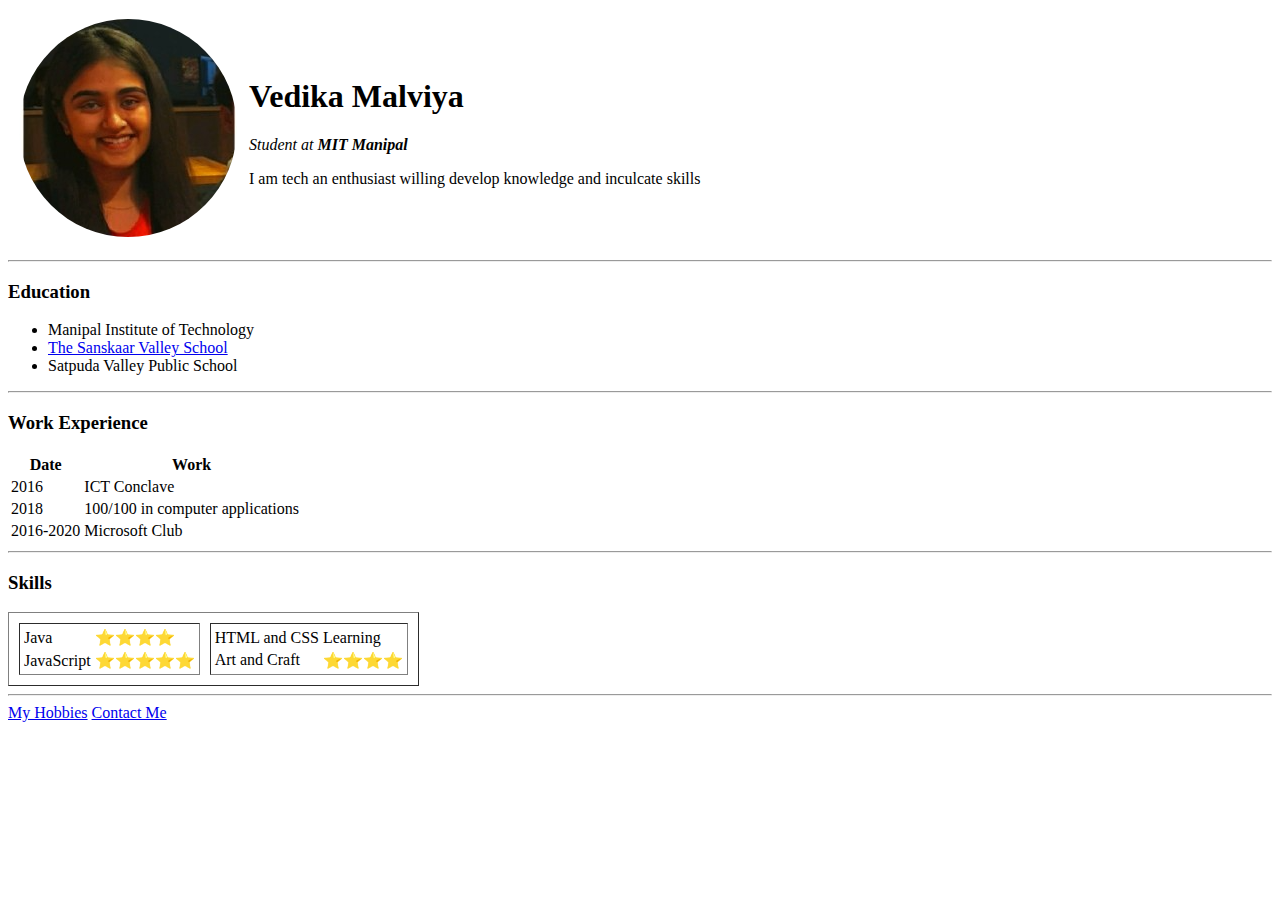
<file: My intro/index.html>
<!DOCTYPE html>
<html lang="en">
<head>
    <meta charset="UTF-8">
    <meta http-equiv="X-UA-Compatible" content="IE=edge">
    <meta name="viewport" content="width=
    , initial-scale=1.0">
    <title>Vedika's Personal Site</title>
    <link rel="shortcut icon" href="images/logo.png">
</head>
<body>
    <table cellspacing="10">
       <tr>
           <td><img src="images/circle.png" alt="Vedika profile picture"></td>
           <td>    <h1>Vedika Malviya</h1>
            <p><em>Student at<strong> MIT Manipal</strong></em></p>
            <p>I am tech an enthusiast willing develop knowledge and inculcate skills</p></td>
       </tr> 
    </table>

    <hr>
    <h3>Education</h3>
    <ul>
        <li>Manipal Institute of Technology</li>
        <li><a href="https://www.sanskaarvalley.org/">The Sanskaar Valley School</a></li>
        <li>Satpuda Valley Public School</li>
    </ul>
    <hr>
    <h3>Work Experience</h3>
    <table >
        <thead>
            <tr>
                <th>Date</th>
                <th>Work</th>
            </tr>
        </thead>
        <tbody>
            <tr>
                <td>2016</td>
                <td>ICT Conclave</td>
            </tr>
            <tr>
                <td>2018</td>
                <td>100/100 in computer applications</td>
            </tr>
            <tr>
                <td>2016-2020</td>
                <td>Microsoft Club</td>
            </tr>
        </tbody>
    </table>
    <hr>
    <h3>Skills</h3>
    <table border="1" cellspacing="10">
        <tr>
            <td><table>
                <tr><td>Java</td>
                <td>⭐⭐⭐⭐</td></tr>
                <tr>
                    <td>JavaScript</td>
                    <td>⭐⭐⭐⭐⭐</td>
                </tr>
            </table></td>
            <td>
                <table>
                    <tr>
                        <td>HTML and CSS</td>
                        <td>Learning</td>
                    </tr>
                    <tr>
                        <td>Art and Craft</td>
                        <td>⭐⭐⭐⭐</td>
                    </tr>
                </table>
            </td>
        </tr>
    </table>
    <hr>
    <a href="hobbies.html">My Hobbies</a>
    <a href="contact.html">Contact Me</a>
</body>
</html>
</file>
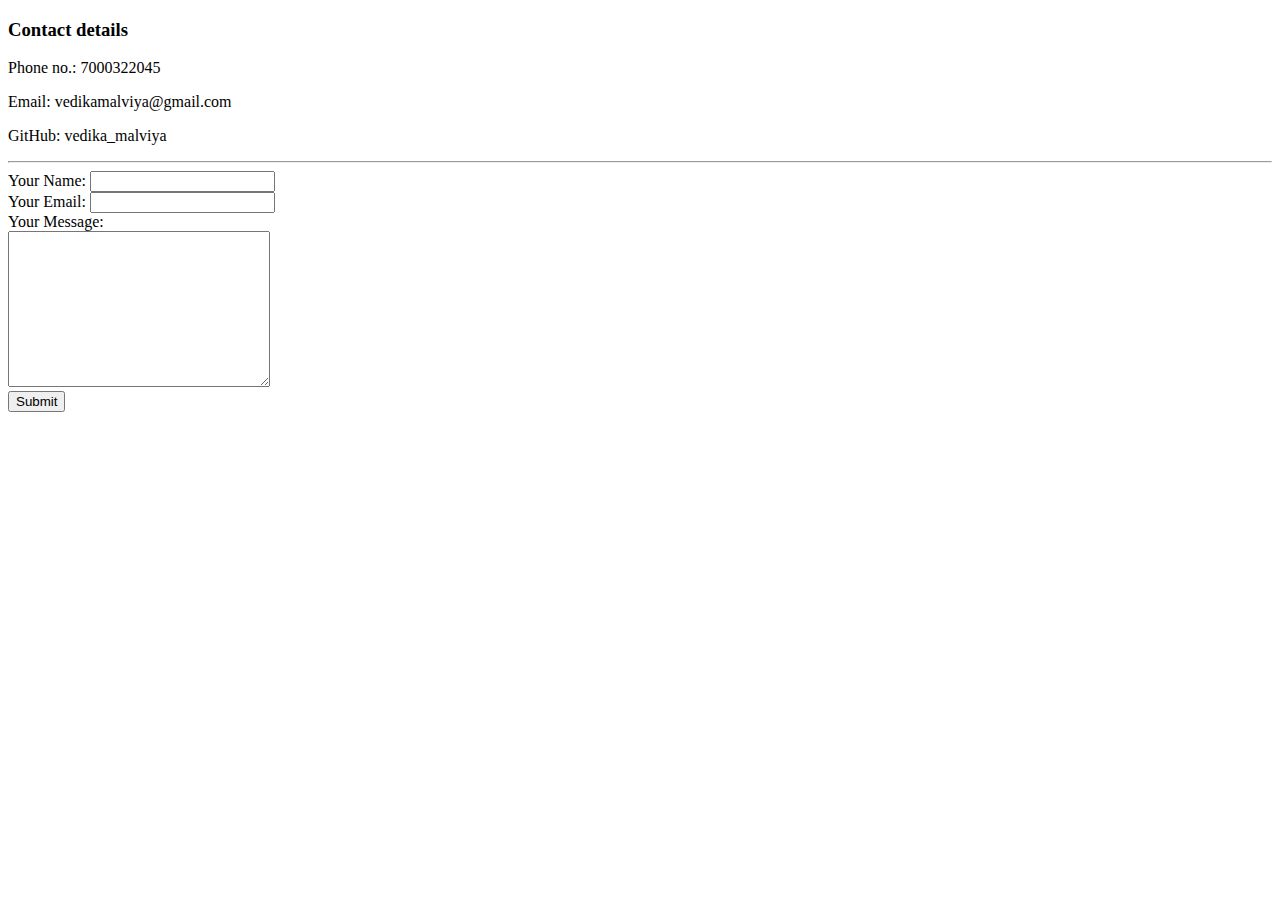
<file: My intro/contact.html>
<!DOCTYPE html>
<html lang="en">
<head>
    <meta charset="UTF-8">
    <meta http-equiv="X-UA-Compatible" content="IE=edge">
    <meta name="viewport" content="width=c, initial-scale=1.0">
    <title>Contact Me</title>
</head>
<body>
    <h3>Contact details</h3>
    <p>Phone no.: 7000322045</p>
    <p>Email: vedikamalviya@gmail.com</p>
    <p>GitHub: vedika_malviya</p>
    <hr>
    <form action="mailto:vedikamalviya@gmail.com" method="post" enctype="text/plain">
        <label for="">Your Name:</label>
        <input type="text" name="Your name"><br>
        <label for="">Your Email:</label>
        <input type="email" name="Your email"><br>
        <label>Your Message:</label><br>
        <textarea name="Your message" id="" cols="30" rows="10"></textarea><br>
        <input type="submit">
    </form>
    
</body>
</html>
</file>
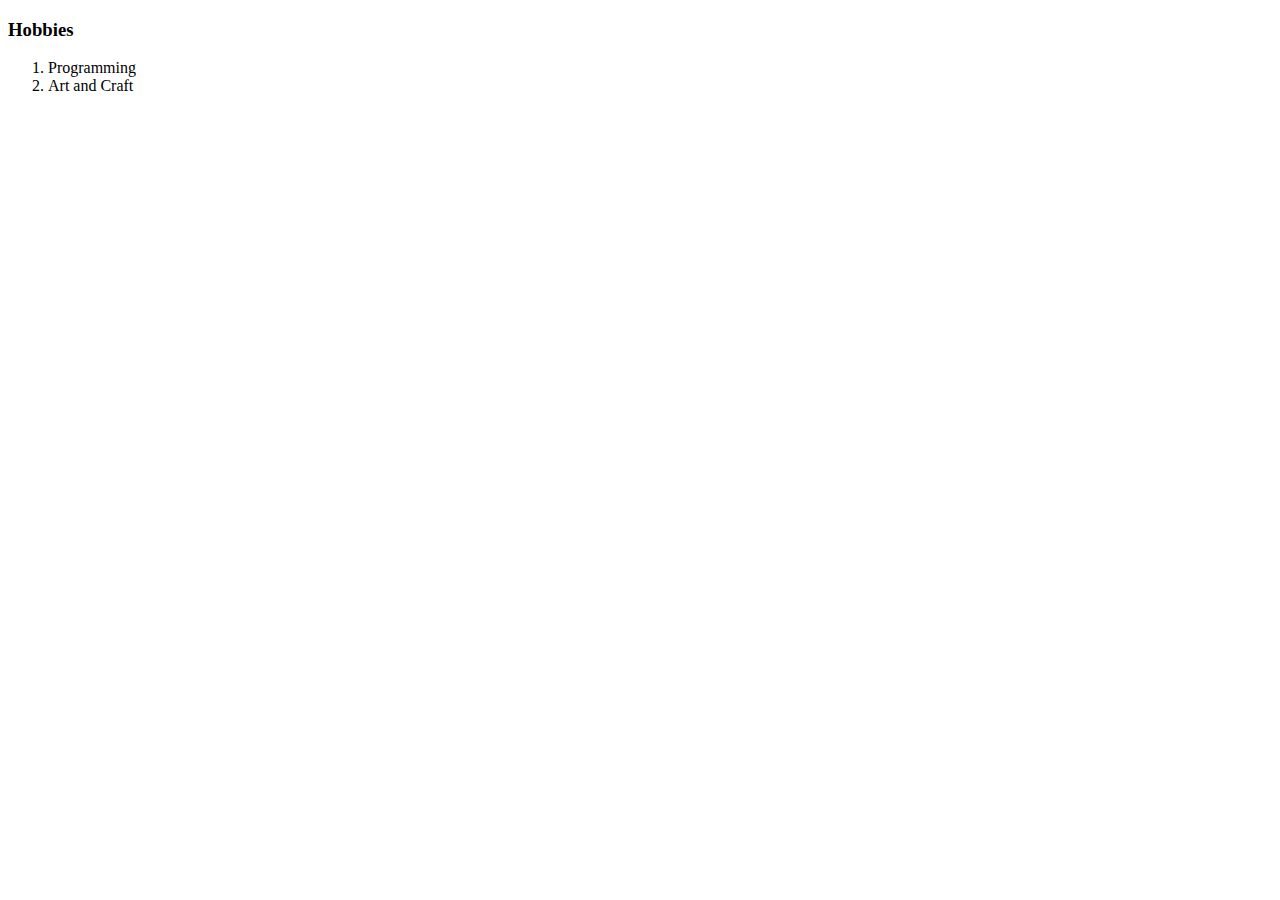
<file: My intro/hobbies.html>
<!DOCTYPE html>
<html lang="en">
<head>
    <meta charset="UTF-8">
    <meta http-equiv="X-UA-Compatible" content="IE=edge">
    <meta name="viewport" content="width=device-width, initial-scale=1.0">
    <title>My Hobbies</title>
</head>
<body>
    <h3>Hobbies</h3>
    <ol>
        <li>Programming</li>
        <li>Art and Craft</li>
    </ol>
    
</body>
</html>
</file>
